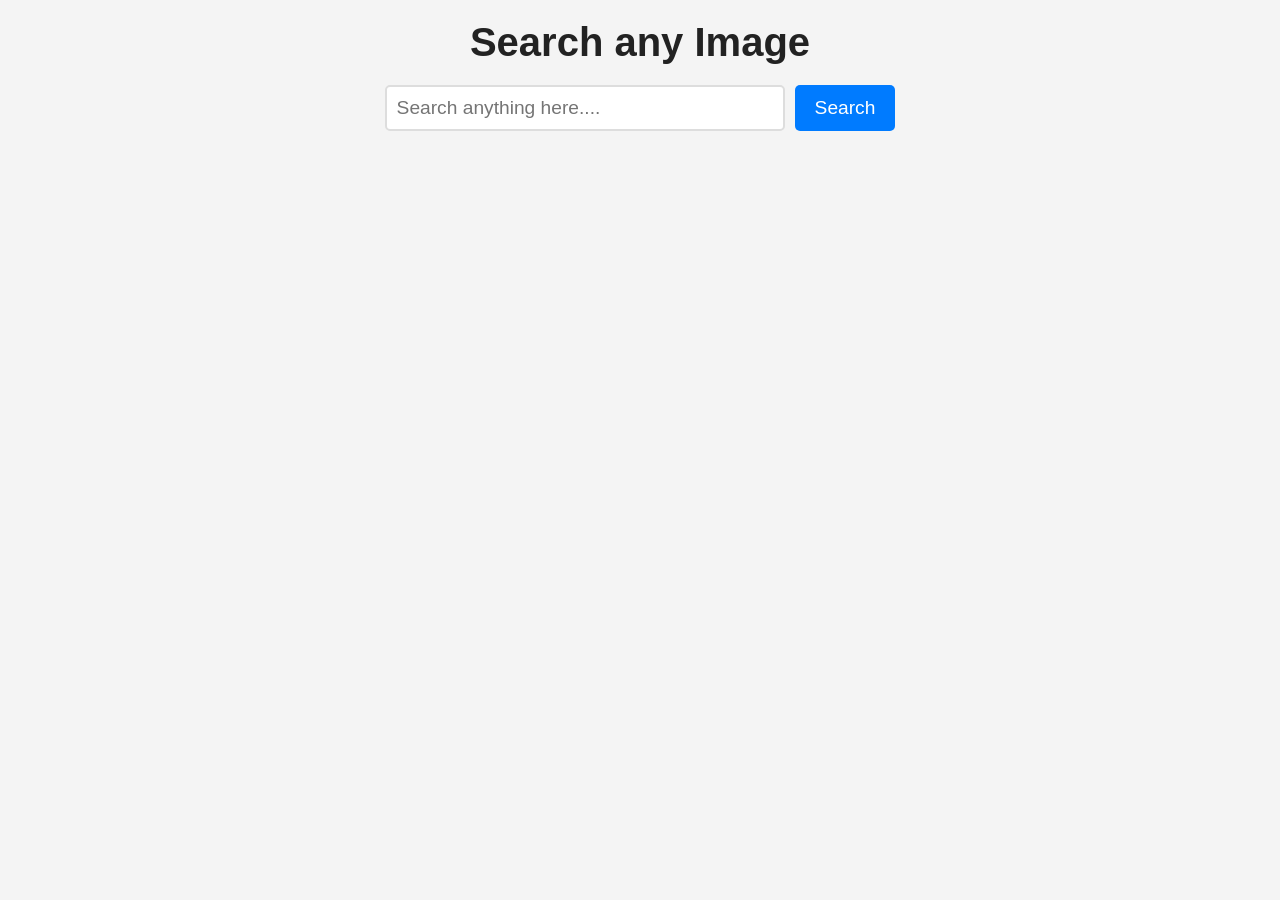
<file: web/index.html>
<!DOCTYPE html>
<html>
    <head>
        <meta name="viewpoint" content="width=device-width, initial_scale=1.0">
        <title>Image Search Engine</title>
        <link rel="stylesheet" href="style.css">

    </head>
    <body>
        <h1>Search any Image</h1>
        <form id="search-form">
            <input type="text" id="search-box" placeholder="Search anything here....">
            <button>Search</button>
        </form>
        <div id="search-result"></div>
        <button id="show-more-btn">Show more</button>
        <script src="a.js"></script>
    </body>
</html>
</file>
<file: web/style.css>
* {
    margin: 0;
    padding: 0;
    box-sizing: border-box;
    font-family: Arial, sans-serif;
}

body {
    text-align: center;
    background: #f4f4f4;
    color: #333;
    padding: 20px;
}

h1 {
    font-size: 2.5rem;
    margin-bottom: 20px;
    color: #222;
}

#search-form {
    display: flex;
    justify-content: center;
    margin-bottom: 20px;
}

#search-box {
    width: 60%;
    max-width: 400px;
    padding: 10px;
    font-size: 1.2rem;
    border: 2px solid #ddd;
    border-radius: 5px;
    outline: none;
}

button {
    padding: 10px 20px;
    font-size: 1.2rem;
    border: none;
    background: #007bff;
    color: #fff;
    cursor: pointer;
    border-radius: 5px;
    margin-left: 10px;
    transition: background 0.3s ease;
}

button:hover {
    background: #0056b3;
}

#search-result {
    display: grid;
    grid-template-columns: repeat(auto-fit, minmax(250px, 1fr));
    gap: 15px;
    padding: 20px;
    justify-content: center;
}

#search-result img {
    width: 100%;
    height: auto;
    border-radius: 10px;
    box-shadow: 0 4px 6px rgba(0, 0, 0, 0.1);
    transition: transform 0.3s ease;
}

#search-result img:hover {
    transform: scale(1.05);
}

#show-more-btn {
    display: none;
    margin: 20px auto;
    padding: 10px 20px;
    font-size: 1.2rem;
    background: #28a745;
    color: #fff;
    border: none;
    border-radius: 5px;
    cursor: pointer;
    transition: background 0.3s ease;
}

#show-more-btn:hover {
    background: #218838;
}

/* Responsive Design */
@media (max-width: 600px) {
    h1 {
        font-size: 2rem;
    }

    #search-box {
        width: 80%;
    }

    button {
        font-size: 1rem;
        padding: 8px 15px;
    }
}
</file>
